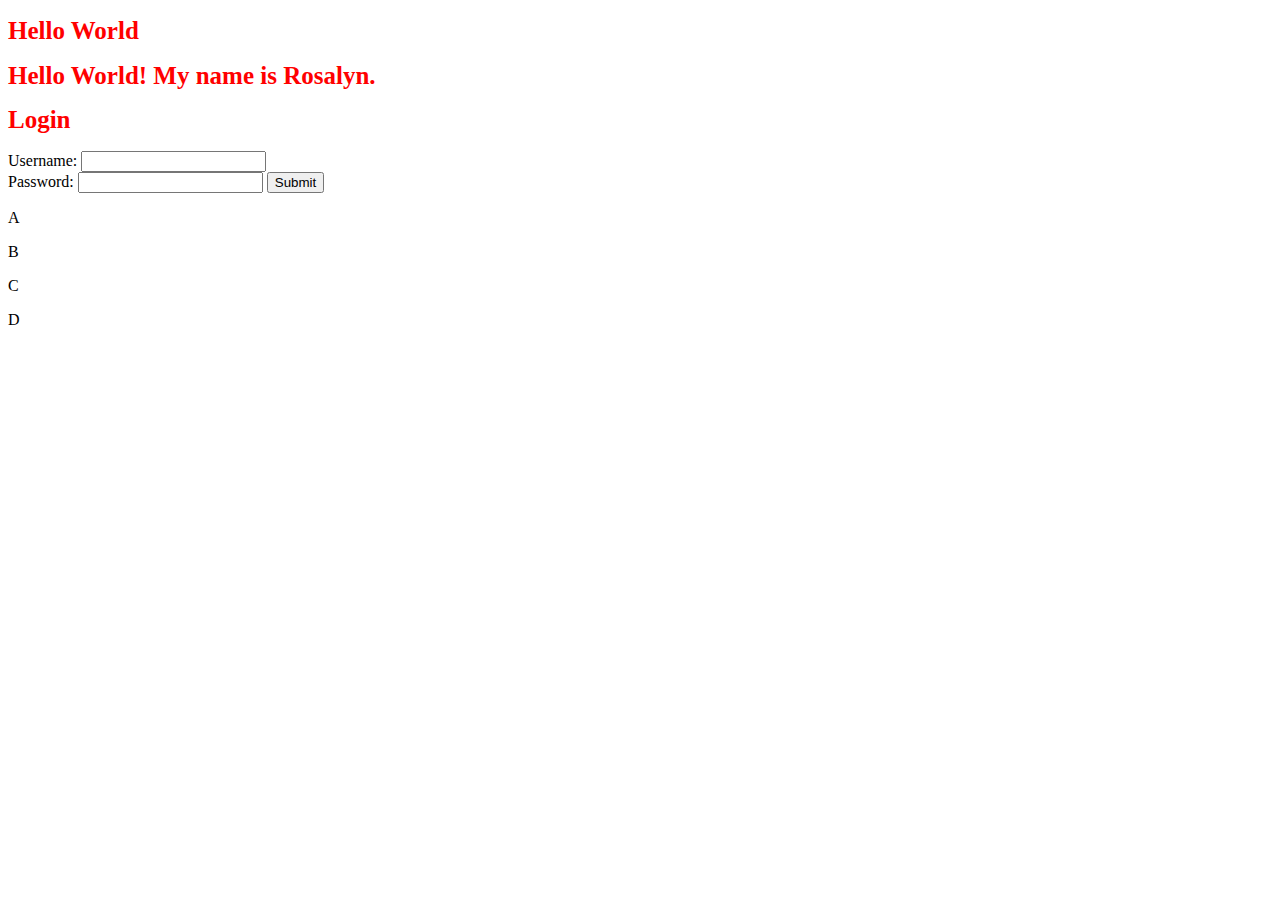
<file: index.html>
<!DOCTYPE html>
<html lang="en">
 <link href='style.css' rel='stylesheet'> 
  <body>
    <h1>Hello World</h1>
  <h1>Hello World! My name is Rosalyn.</h1>
 <form>
				<h1>Login</h1>
        <label for="username">Username:</label>
  		<input type="text" name="username" id="username" required minlength="5" maxlength="15">
        	<br>
       	 <label for="user-pw">Password:</label>
		<input id="user-pw" type="password" name="user-pw" required minlength="8" maxlength="16">
	  <input type="submit">
   	   </form>
	  

  <div class="grid-container">
    <p class="box a">A</p>
    <p class="box b">B</p>
    <p class="box c">C</p>
    <p class="box d">D</p>
  </div>
</body>


 </html>
</file>
<file: style.css>
.container {
  text-align: center;
  margin: auto;
}

h1 {
  font-family: "Creepster", cursive;
  font-size: 25px;
  color: red;}

.grid {
  border: 2px blue solid;
  width: 500px;
  display: grid;
  grid-template: 100px 200px 100px / 100px 100px;  
  gap: 10px;
  justify-content: center;}
  
  .grid-item {
    border: 1px solid black;
  }
  .a {
    grid-area: 1 / 1 / span 1/ span 2;
  }
  
  .b {
    grid-area: 2 / 1 / span 1/ span 1;
  }
  
  .c {
    grid-area: 2 / 2 / span 1/ span 1;
  }
  
  .d {
    grid-area: 3 / 1 / span 1/ span 2;
  }
</file>
